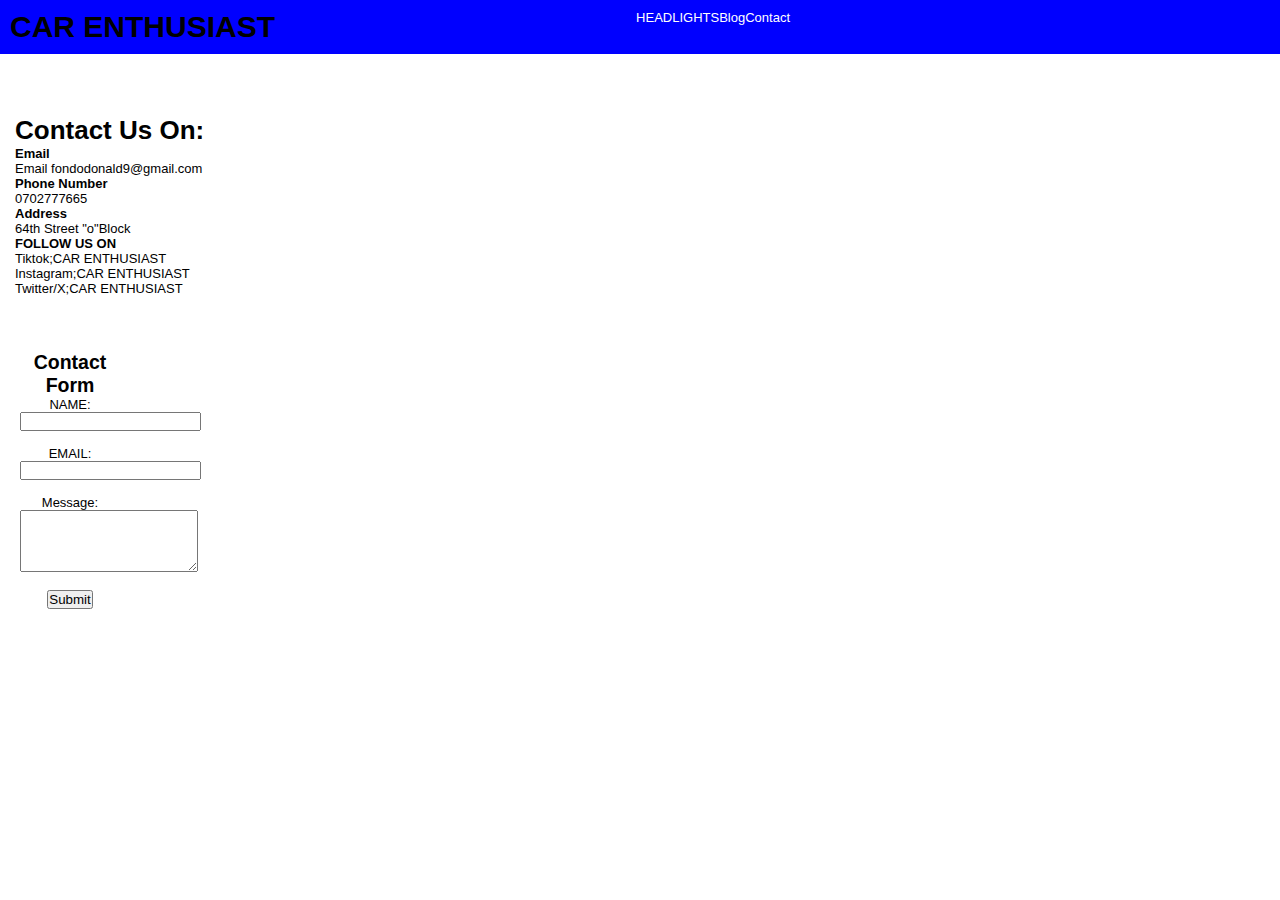
<file: contact.html>
<!DOCTYPE html>
<html>
    <head>
        <title>Contact Page</title>
        <link rel="stylesheet" href="style.css">
    </head>
    <body>
        <header>
            <h1>CAR ENTHUSIAST</h1>
            <nav>
                <ul>
                     <li><a href="index.html">HEADLIGHTS</a></li>
                        <li><a href="blog.html">Blog</a></li>
                        <li><a href="contact.html">Contact</a></li>
                </ul>
            </nav>
        </header>
    </body>
        <body class="divide">
            <section class="get">
                <h1>Contact Us On:</h1>
                <h4>Email</h4>
                <P>Email fondodonald9@gmail.com</P>
                <h4>Phone Number</h4>
                <p>0702777665</p>
                <h4>Address</h4>
                <p>64th Street "o"Block</p>
                <h4>FOLLOW US ON</h4>
                <p>Tiktok;CAR ENTHUSIAST</p>
                <p>Instagram;CAR ENTHUSIAST</p>
                <p>Twitter/X;CAR ENTHUSIAST</p>
            </section>
            <section class="form-details">
                <h2>Contact Form</h2>
                <form class="post>">
                    <label for="name">NAME:</label><br>
                    <input type="text" id="name" name="name" required><br><br>
                    <label for="email">EMAIL:</label><br>
                    <input type="email" id="email" name="email" required><br><br>
                    <label for="message">Message:</label><br>
                    <textarea id="message" name="message" rows="4" required></textarea><br><br>
                    <button>Submit</button>
                </form>
            </section>
        </body>

</html>
</file>
<file: style.css>
*{
    padding:0;
    margin:0;
    box-sizing: content-box;
}
body{
    font-family:Arial, Helvetica, sans-serif;
    background-color: white;
    color: black;
    font-size: small;
   
}
header{
    display: flex;
    flex-direction: row;
    justify-content: space-between;
    top:0;
    width:100%;
    max-height:70px;
    padding: 10px;
    background-color: blue;
    position: fixed;
    z-index:  1000;
}
header h1{
font-size:30px;
direction: row;
color: black;
}
nav{
    display: flex;
    flex-direction: row;
    margin-right:500px;
    gap:5px;
   
}
nav ul{
    list-style:none;
    display:flex;

}
nav ul li a{
    text-decoration: none;
    color: white;
}
nav ul li a:highlight{
    color: black;
}
aside{
width: 150px;
left: 0;
float: left;
position: fixed;
height:100vh;
padding:20px;
background-color: white;
margin: top 72px; ;
}
aside ul{
    list-style: none;
    padding:20px;
    margin: top 20px;
}
aside ul li{
    margin: bottom 10px;
    text-align: left;
    margin: left 20px;
}
aside ul li a{
    text-decoration: underline;
    color: white;
    font-weight: bolder;
}
aside ul li :autofill{
    color: white;
}
main{
    margin-left:160px;
    padding: 20px;
    min-height: 100vh;
    margin-top:50px;
}
.outer{
    display: flex;
    flex-direction: row;
    gap:20px;
    background-color: white;
    padding: 20px;
    border: radius 10px;
    margin: bottom 10px;
}
.image{
    width: 150px;
    height: 150px;
    margin: right 20px;
}
.image img{
    width:150px;
    height: 150px;
}
.content{
    margin-left:10px;
    margin-top: 20px; ;
    text-align: center;
}
.first-section{
    display: flex;
    flex-direction: row;
    gap:20px;
    margin-top:20px;
}
.box{
    display: flex;
    flex-direction: column;
    background-color: white;
    padding:20px;
    border: radius 10px;
    margin: bottom 15px;
    width: 300px;
    height: 350px;
    align-items: center;
}
.box:hover{
    background-color: white;
    box-shadow: inset;
    transform: translateX(-5px);
    transition: all;
}
.pic img{
    width: 150px;
    height: 150px;
}
.details{
    text-align: center;
    display: flex;
    flex-direction: row;
    margin:-20px;
}
.details h2{
    font-size: 18px;
}
.details p{
    font-size:14px;
    display: flex;
    flex-direction: row;
    margin-top:-20px;
}

.basket{
    display: flex;
    flex-direction: row;
    gap: 30px;
    margin-top: 20px;
}
.container{
    position: fixed;
    width:100%;
    background-color: white;
    padding: 15px;
}
.container h4{
    text-decoration: underline;
}
.divide{
    display: flex;
    flex-direction: column;
    gap: 20px;
    margin: top 40px;
}
.get{
    margin-top: 100px;
    padding: 15px;
    border-radius: 5px;;
}
.form-details{
    margin-right: 500px;
    background-color: white;
    padding: 20px;
    border: radius 100px;
    width: 100px;
}
.form-details h2{
    text-align: center;
    margin: bottom 20px;
}
.form-details form{
    text-align: center;
    margin: bottom 20%;
}
.post{
    display: flex;
    flex-direction: row;
}
.post label{
    font-weight: bold;
}
.post input, .post textarea{
    padding:10px;
    margin: bottom 15px;
    border:1px;
    border: radius 5px;
    width:100%;
}
.post button:hover{
    background-color: green;
}
footer{
    background-color: green;
    color: white;
    text-align: center;
    margin: top 60px;
    width:100%;
    height: 20px;
}
</file>
